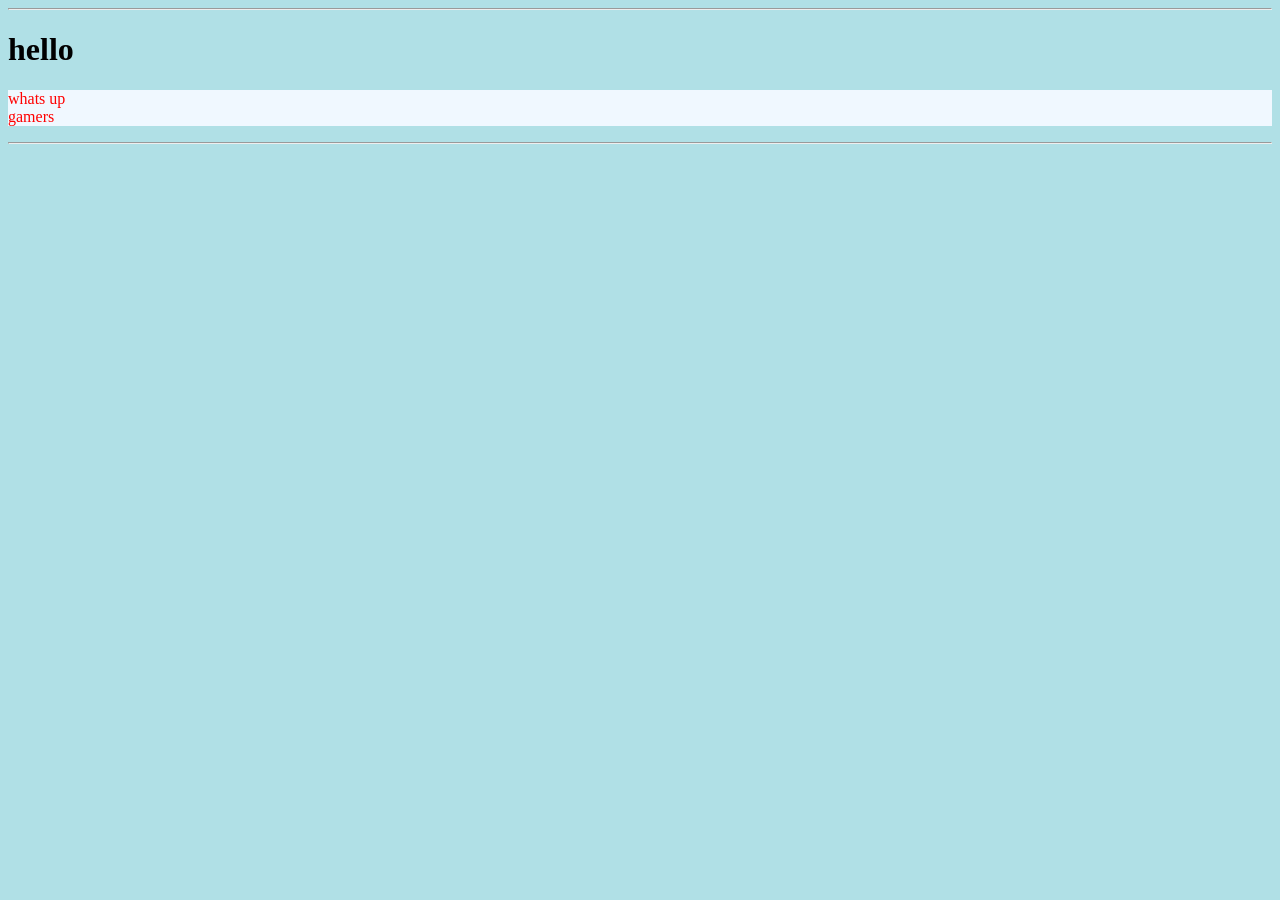
<file: var/www/chenghao.li/archive/index.html>
<!DOCTYPE html>
<html lang="en">
    <head>
        <meta charset="UTF-8">
        <meta name="viewport" content="width=device-width, initial-scale=1.0">
        <title>Portfolio</title>
    </head>
    <body style="background-color: powderblue;">
        <hr>
        <h1>hello</h1>
        <p style="color:red;background-color: aliceblue;" title="tooltip">whats up<br>gamers</p>
        <hr>
    </body>
</html>
</file>
